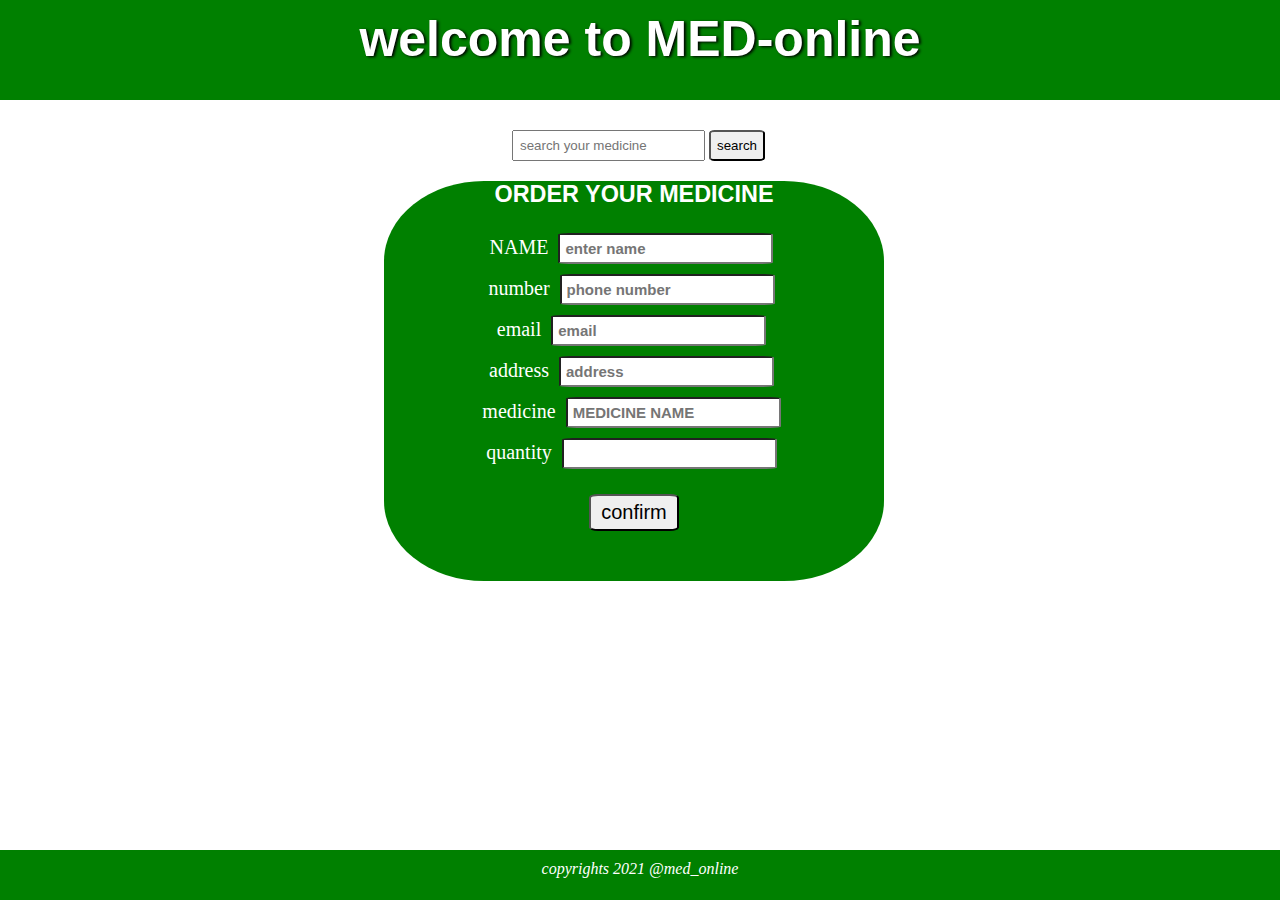
<file: index.html>
<!DOCTYPE html>
<html lang="en" dir="ltr">
  <head>
    <meta charset="utf-8">
    <title>med online</title>
  </head>
  <link rel="stylesheet" href="styles.css">
  <meta name="viewport" content="width=device-width,initial-scale=1.0">
  <body>
    <section>
      <div class="header">
        <h1>welcome to MED-online</h1>
      </div>
      <div class="search">
          <input type="text" class="input" placeholder="search your medicine">
          <button type="button" class="button" name="button">search</button>
        </div>
        <div class="formm">
          <h3 class="title">ORDER YOUR MEDICINE</h3>
          <div class="fd">
<form class="" action="page.html" method="get">
          <label for="" class="text1">NAME</label>
          <input type="text" class="text2"  placeholder="enter name"><br>
          <label for="" class="text1">number</label>
          <input type="text" class="text2" placeholder="phone number"><br>
          <label class="text1">email</label>
          <input type="text" class="text2" placeholder="email"><br>
          <label for="" class="text1">address</label>
          <input type="text" name="" class="text2" placeholder="address"><br>
          <label for="" class="text1">medicine</label>
          <input type="text" name="" class="text2" value="" placeholder="MEDICINE NAME"><br>
          <label for="" class="text1">quantity</label>
          <input type="number" class="text2" name="" value=""><br>
          <button type="submit" class="btn" formaction="page.html">confirm</button>
          </form>
</div>

        </div>
      <div class="footer">
        <p><i>copyrights 2021 @med_online</i></p>

      </div>
    </section>
  </body>
</html>
</file>
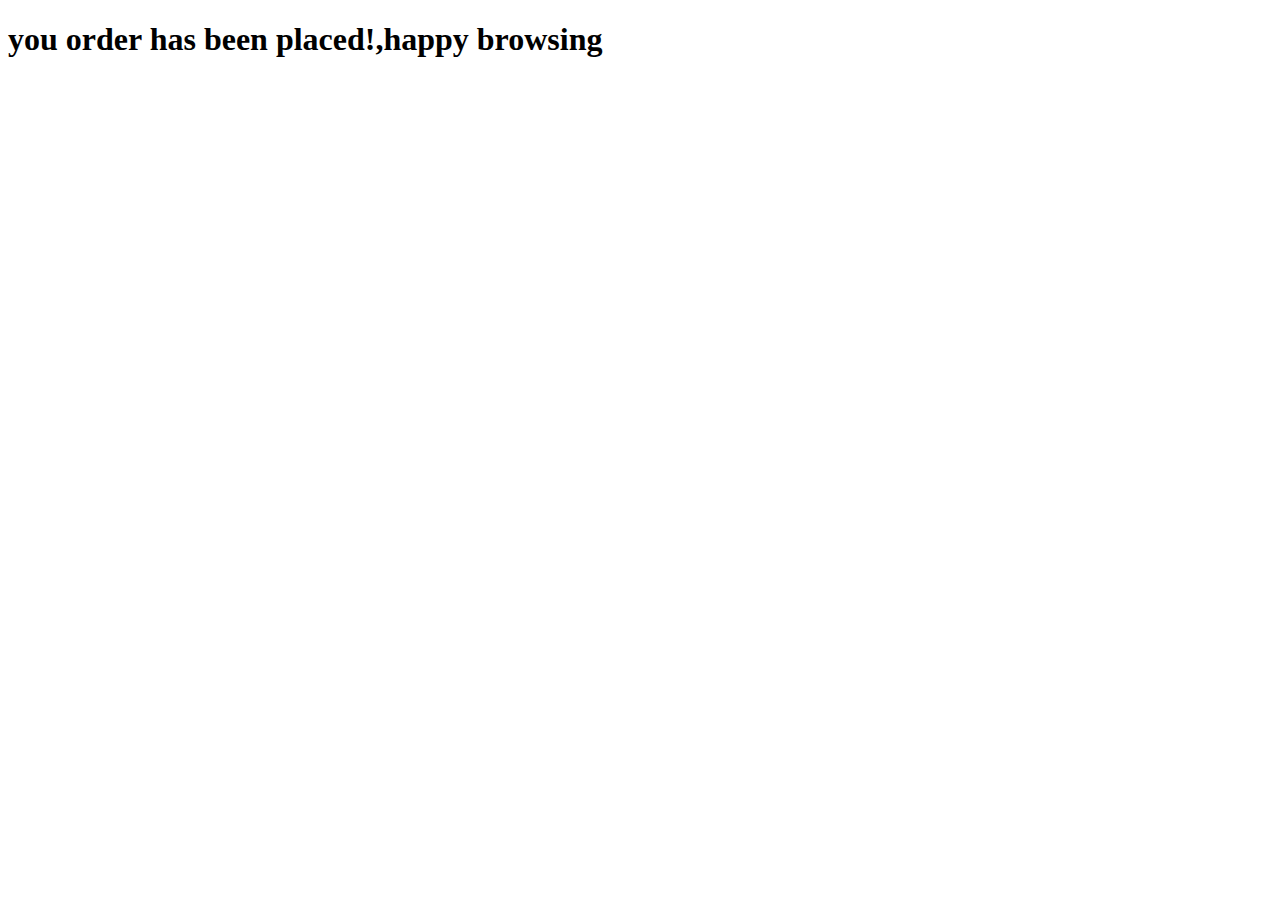
<file: page.html>
<!DOCTYPE html>
<html lang="en" dir="ltr">
  <head>
    <meta charset="utf-8">
    <title>order recieved</title>
  </head>
  <body>
    <div class="order">
      <h1>you order has been placed!,happy browsing</h1>
    </div>
  </body>
</html>
</file>
<file: styles.css>
*{
  margin: 0;
  padding: 0;
}

.header{
  height: 100px;
  width: 100%;
  background-color: green;
  text-align: center;
  color: white;
  margin-top: 0px;
  line-height: normal;
}
.header h1{
  padding: 10px;
  text-shadow: 2px 1px 3px black;
  font-size: 50px;
  font-family: sans-serif;
}
.search{
  position: relative;
  left: 40%;
  padding-top: 30px;
  margin-bottom: 20px;
}
.button{
  padding: 6px;
  border-radius: 10%;
}
.input{
  padding: 6px;
}
.button:hover{
  background-color: green;
  color: white;
}
.footer{
  height: 50px;
  width: 100%;
  background-color: green;
  position: absolute;
  bottom: 0%;
  color: white;
  text-align: center;
}
.footer p{
  padding: 10px;
}
.right{
  position: absolute;
  right: 50%
  width: 50%;
  background-color: red;
}
.formm{
  width: 500px;
  height: 400px;
  position:relative;
  left: 30%;
  background-color: green;
  text-align: center;
  color: white;
  font-size: 20px;
  border-radius: 20%;
}
.fd{
  text-align: center;
  margin: 10px;
  padding: 10px;
}
.text2{
  margin: 5px;
  border-radius: 5%;
  font-size: 15px;
  padding: 5px;
  font-weight: bold;
}
.btn{
  margin-top: 20px;
  padding: 5px;
  width: 90px;
  font-size: 20px;
  border-radius: 10%;
}
.btn:hover{
  background-color: grey;
}
.title{
  font-weight: bolder;
  font-family: sans-serif;
}
@media (max-width:600px) {
  .header{
    width: 100%;
  }
  .header h1{
    font-size: 30px;
    font-weight: bold;
    text-align: center;
  }
  .formm{
    width: 100%;
    position: absolute;
    left: auto;
    border-radius:0;
  }
  .search{
    position: relative;
    left: 20%;
  }
  .footer{
    display: none;
  }
}
</file>
